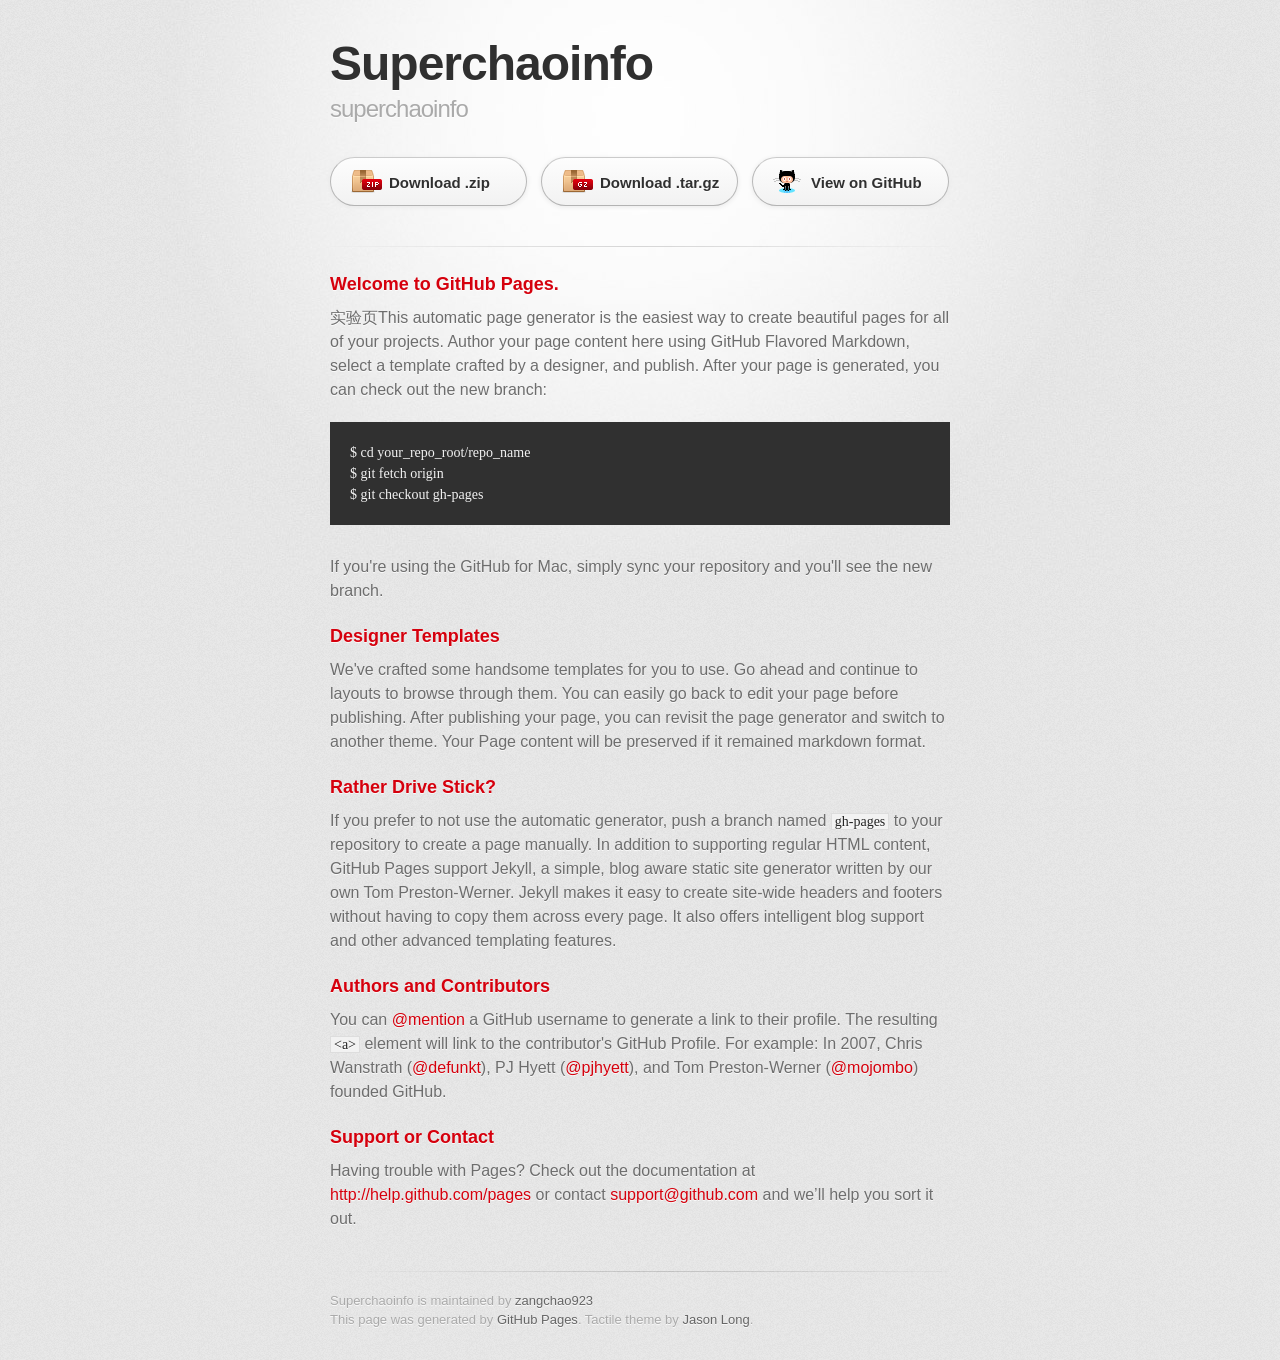
<file: index旧.html>
<!DOCTYPE html>
<html>
  <head>
    <meta charset='utf-8'>
    <meta http-equiv="X-UA-Compatible" content="chrome=1">
    <link href='https://fonts.googleapis.cm/css?family=Chivo:900' rel='stylesheet' type='text/css'>
    <link rel="stylesheet" type="text/css" href="stylesheets/stylesheet.css" media="screen">
    <link rel="stylesheet" type="text/css" href="stylesheets/pygment_trac.css" media="screen">
    <link rel="stylesheet" type="text/css" href="stylesheets/print.css" media="print">
    <!--[if lt IE 9]>
    <script src="//html5shiv.googlecode.com/svn/trunk/html5.js"></script>
    <![endif]-->
    <title>Superchaoinfo by zangchao923</title>
  </head>

  <body>
    <div id="container">
      <div class="inner">

        <header>
          <h1>Superchaoinfo</h1>
          <h2>superchaoinfo</h2>
        </header>

        <section id="downloads" class="clearfix">
          <a href="https://github.com/zangchao923/superchaoinfo/zipball/master" id="download-zip" class="button"><span>Download .zip</span></a>
          <a href="https://github.com/zangchao923/superchaoinfo/tarball/master" id="download-tar-gz" class="button"><span>Download .tar.gz</span></a>
          <a href="https://github.com/zangchao923/superchaoinfo" id="view-on-github" class="button"><span>View on GitHub</span></a>
        </section>

        <hr>

        <section id="main_content">
          <h3>
<a name="welcome-to-github-pages" class="anchor" href="#welcome-to-github-pages"><span class="octicon octicon-link"></span></a>Welcome to GitHub Pages.</h3>

<p>实验页This automatic page generator is the easiest way to create beautiful pages for all of your projects. Author your page content here using GitHub Flavored Markdown, select a template crafted by a designer, and publish. After your page is generated, you can check out the new branch:</p>

<pre><code>$ cd your_repo_root/repo_name
$ git fetch origin
$ git checkout gh-pages
</code></pre>

<p>If you're using the GitHub for Mac, simply sync your repository and you'll see the new branch.</p>

<h3>
<a name="designer-templates" class="anchor" href="#designer-templates"><span class="octicon octicon-link"></span></a>Designer Templates</h3>

<p>We've crafted some handsome templates for you to use. Go ahead and continue to layouts to browse through them. You can easily go back to edit your page before publishing. After publishing your page, you can revisit the page generator and switch to another theme. Your Page content will be preserved if it remained markdown format.</p>

<h3>
<a name="rather-drive-stick" class="anchor" href="#rather-drive-stick"><span class="octicon octicon-link"></span></a>Rather Drive Stick?</h3>

<p>If you prefer to not use the automatic generator, push a branch named <code>gh-pages</code> to your repository to create a page manually. In addition to supporting regular HTML content, GitHub Pages support Jekyll, a simple, blog aware static site generator written by our own Tom Preston-Werner. Jekyll makes it easy to create site-wide headers and footers without having to copy them across every page. It also offers intelligent blog support and other advanced templating features.</p>

<h3>
<a name="authors-and-contributors" class="anchor" href="#authors-and-contributors"><span class="octicon octicon-link"></span></a>Authors and Contributors</h3>

<p>You can <a href="https://github.com/blog/821" class="user-mention">@mention</a> a GitHub username to generate a link to their profile. The resulting <code>&lt;a&gt;</code> element will link to the contributor's GitHub Profile. For example: In 2007, Chris Wanstrath (<a href="https://github.com/defunkt" class="user-mention">@defunkt</a>), PJ Hyett (<a href="https://github.com/pjhyett" class="user-mention">@pjhyett</a>), and Tom Preston-Werner (<a href="https://github.com/mojombo" class="user-mention">@mojombo</a>) founded GitHub.</p>

<h3>
<a name="support-or-contact" class="anchor" href="#support-or-contact"><span class="octicon octicon-link"></span></a>Support or Contact</h3>

<p>Having trouble with Pages? Check out the documentation at <a href="http://help.github.com/pages">http://help.github.com/pages</a> or contact <a href="mailto:support@github.com">support@github.com</a> and we’ll help you sort it out.</p>
        </section>

        <footer>
          Superchaoinfo is maintained by <a href="https://github.com/zangchao923">zangchao923</a><br>
          This page was generated by <a href="http://pages.github.com">GitHub Pages</a>. Tactile theme by <a href="https://twitter.com/jasonlong">Jason Long</a>.
        </footer>

        
      </div>
    </div>
  </body>
</html>
</file>
<file: stylesheets/stylesheet.css>
/* http://meyerweb.com/eric/tools/css/reset/ 
   v2.0 | 20110126
   License: none (public domain)
*/
html, body, div, span, applet, object, iframe,
h1, h2, h3, h4, h5, h6, p, blockquote, pre,
a, abbr, acronym, address, big, cite, code,
del, dfn, em, img, ins, kbd, q, s, samp,
small, strike, strong, sub, sup, tt, var,
b, u, i, center,
dl, dt, dd, ol, ul, li,
fieldset, form, label, legend,
table, caption, tbody, tfoot, thead, tr, th, td,
article, aside, canvas, details, embed, 
figure, figcaption, footer, header, hgroup, 
menu, nav, output, ruby, section, summary,
time, mark, audio, video {
	margin: 0;
	padding: 0;
	border: 0;
	font-size: 100%;
	font: inherit;
	vertical-align: baseline;
}
/* HTML5 display-role reset for older browsers */
article, aside, details, figcaption, figure, 
footer, header, hgroup, menu, nav, section {
	display: block;
}
body {
	line-height: 1;
}
ol, ul {
	list-style: none;
}
blockquote, q {
	quotes: none;
}
blockquote:before, blockquote:after,
q:before, q:after {
	content: '';
	content: none;
}
table {
	border-collapse: collapse;
	border-spacing: 0;
}

/* LAYOUT STYLES */
body {
  font-size: 1em;
  line-height: 1.5; 
  background: #e7e7e7 url(../images/body-bg.png) 0 0 repeat;
  font-family: 'Helvetica Neue', Helvetica, Arial, serif;
  text-shadow: 0 1px 0 rgba(255, 255, 255, 0.8);
  color: #6d6d6d;
}

a {
  color: #d5000d;
}
a:hover {
  color: #c5000c;
}

header {
  padding-top: 35px;
  padding-bottom: 25px;
}

header h1 {
  font-family: 'Chivo', 'Helvetica Neue', Helvetica, Arial, serif; font-weight: 900;
  letter-spacing: -1px;
  font-size: 48px;
  color: #303030;
  line-height: 1.2;
}

header h2 {
  letter-spacing: -1px;
  font-size: 24px;
  color: #aaa;
  font-weight: normal;
  line-height: 1.3;
}

#container {
  background: transparent url(../images/highlight-bg.jpg) 50% 0 no-repeat;
  min-height: 595px;
}

.inner {
  width: 620px;
  margin: 0 auto;
}

#container .inner img {
  max-width: 100%;
}

#downloads {
  margin-bottom: 40px;
}

a.button {
  -moz-border-radius: 30px;
  -webkit-border-radius: 30px;                     
  border-radius: 30px;
  border-top: solid 1px #cbcbcb;
  border-left: solid 1px #b7b7b7;
  border-right: solid 1px #b7b7b7;
  border-bottom: solid 1px #b3b3b3;
  color: #303030;
  line-height: 25px;
  font-weight: bold;
  font-size: 15px;
  padding: 12px 8px 12px 8px;
  display: block;
  float: left;
  width: 179px;
  margin-right: 14px;  
  background: #fdfdfd; /* Old browsers */
  background: -moz-linear-gradient(top,  #fdfdfd 0%, #f2f2f2 100%); /* FF3.6+ */
  background: -webkit-gradient(linear, left top, left bottom, color-stop(0%,#fdfdfd), color-stop(100%,#f2f2f2)); /* Chrome,Safari4+ */
  background: -webkit-linear-gradient(top,  #fdfdfd 0%,#f2f2f2 100%); /* Chrome10+,Safari5.1+ */
  background: -o-linear-gradient(top,  #fdfdfd 0%,#f2f2f2 100%); /* Opera 11.10+ */
  background: -ms-linear-gradient(top,  #fdfdfd 0%,#f2f2f2 100%); /* IE10+ */
  background: linear-gradient(top,  #fdfdfd 0%,#f2f2f2 100%); /* W3C */
  filter: progid:DXImageTransform.Microsoft.gradient( startColorstr='#fdfdfd', endColorstr='#f2f2f2',GradientType=0 ); /* IE6-9 */
  -webkit-box-shadow: 10px 10px 5px #888;
  -moz-box-shadow: 10px 10px 5px #888;
  box-shadow: 0px 1px 5px #e8e8e8;
}
a.button:hover {
  border-top: solid 1px #b7b7b7;
  border-left: solid 1px #b3b3b3;
  border-right: solid 1px #b3b3b3;
  border-bottom: solid 1px #b3b3b3;
  background: #fafafa; /* Old browsers */
  background: -moz-linear-gradient(top,  #fdfdfd 0%, #f6f6f6 100%); /* FF3.6+ */
  background: -webkit-gradient(linear, left top, left bottom, color-stop(0%,#fdfdfd), color-stop(100%,#f6f6f6)); /* Chrome,Safari4+ */
  background: -webkit-linear-gradient(top,  #fdfdfd 0%,#f6f6f6 100%); /* Chrome10+,Safari5.1+ */
  background: -o-linear-gradient(top,  #fdfdfd 0%,#f6f6f6 100%); /* Opera 11.10+ */
  background: -ms-linear-gradient(top,  #fdfdfd 0%,#f6f6f6 100%); /* IE10+ */
  background: linear-gradient(top,  #fdfdfd 0%,#f6f6f6, 100%); /* W3C */
  filter: progid:DXImageTransform.Microsoft.gradient( startColorstr='#fdfdfd', endColorstr='#f6f6f6',GradientType=0 ); /* IE6-9 */
}

a.button span {
  padding-left: 50px;
  display: block;
  height: 23px;
}

#download-zip span {
  background: transparent url(../images/zip-icon.png) 12px 50% no-repeat;
}
#download-tar-gz span {
  background: transparent url(../images/tar-gz-icon.png) 12px 50% no-repeat;
}
#view-on-github span {
  background: transparent url(../images/octocat-icon.png) 12px 50% no-repeat;
}
#view-on-github {
  margin-right: 0;
}

code, pre {
  font-family: Monaco, "Bitstream Vera Sans Mono", "Lucida Console", Terminal;
  color: #222;
  margin-bottom: 30px;
  font-size: 14px;
}

code {
  background-color: #f2f2f2;
  border: solid 1px #ddd;
  padding: 0 3px;
}

pre {
  padding: 20px;
  background: #303030;
  color: #f2f2f2;
  text-shadow: none;
  overflow: auto;
}
pre code {
  color: #f2f2f2;
  background-color: #303030;
  border: none;
  padding: 0;
}

ul, ol, dl {
  margin-bottom: 20px;
}


/* COMMON STYLES */

hr {
  height: 1px;
  line-height: 1px;
  margin-top: 1em;
  padding-bottom: 1em;
  border: none;
  background: transparent url('../images/hr.png') 50% 0 no-repeat;
}

strong {
  font-weight: bold;
}

em {
  font-style: italic;
}

table {
  width: 100%;
  border: 1px solid #ebebeb;
}

th {
  font-weight: 500;
}

td {
  border: 1px solid #ebebeb;
  text-align: center; 
  font-weight: 300;
}

form {
  background: #f2f2f2;
  padding: 20px;
  
}


/* GENERAL ELEMENT TYPE STYLES */

h1 {
  font-size: 32px;
} 

h2 {
  font-size: 22px;
  font-weight: bold;
  color: #303030;
  margin-bottom: 8px;
} 

h3 {
  color: #d5000d;
  font-size: 18px;
  font-weight: bold;
  margin-bottom: 8px;
} 
 
h4 {
  font-size: 16px;
  color: #303030;
  font-weight: bold;
} 

h5 {
  font-size: 1em;
  color: #303030;
} 

h6 {
  font-size: .8em;
  color: #303030;
} 

p {
  font-weight: 300;
  margin-bottom: 20px;
}
 
a {
  text-decoration: none;
}

p a {
  font-weight: 400;
}

blockquote {
  font-size: 1.6em;
  border-left: 10px solid #e9e9e9;
  margin-bottom: 20px;
  padding: 0 0 0 30px;
}

ul li {
  list-style: disc inside;
  padding-left: 20px;
}

ol li {
  list-style: decimal inside;
  padding-left: 3px;
}

dl dt {
  color: #303030;
}

footer {
  background: transparent url('../images/hr.png') 0 0 no-repeat;
  margin-top: 40px;
  padding-top: 20px;
  padding-bottom: 30px;
  font-size: 13px;
  color: #aaa;
}

footer a {
  color: #666;
}
footer a:hover {
  color: #444;
}

/* MISC */
.clearfix:after {
  clear: both;
  content: '.';
  display: block;
  visibility: hidden;
  height: 0;
}

.clearfix {display: inline-block;}
* html .clearfix {height: 1%;}
.clearfix {display: block;}

/* #Media Queries
================================================== */

/* Smaller than standard 960 (devices and browsers) */
@media only screen and (max-width: 959px) {}

/* Tablet Portrait size to standard 960 (devices and browsers) */
@media only screen and (min-width: 768px) and (max-width: 959px) {}

/* All Mobile Sizes (devices and browser) */
@media only screen and (max-width: 767px) {
  header {
    padding-top: 10px;
    padding-bottom: 10px;
  }
  #downloads {
    margin-bottom: 25px;
  }
  #download-zip, #download-tar-gz {
    display: none;
  }
  .inner {
    width: 94%;
    margin: 0 auto;
  }
}

/* Mobile Landscape Size to Tablet Portrait (devices and browsers) */
@media only screen and (min-width: 480px) and (max-width: 767px) {}

/* Mobile Portrait Size to Mobile Landscape Size (devices and browsers) */
@media only screen and (max-width: 479px) {}
</file>
<file: stylesheets/pygment_trac.css>
.highlight  { background: #ffffff; }
.highlight .c { color: #999988; font-style: italic } /* Comment */
.highlight .err { color: #a61717; background-color: #e3d2d2 } /* Error */
.highlight .k { font-weight: bold } /* Keyword */
.highlight .o { font-weight: bold } /* Operator */
.highlight .cm { color: #999988; font-style: italic } /* Comment.Multiline */
.highlight .cp { color: #999999; font-weight: bold } /* Comment.Preproc */
.highlight .c1 { color: #999988; font-style: italic } /* Comment.Single */
.highlight .cs { color: #999999; font-weight: bold; font-style: italic } /* Comment.Special */
.highlight .gd { color: #000000; background-color: #ffdddd } /* Generic.Deleted */
.highlight .gd .x { color: #000000; background-color: #ffaaaa } /* Generic.Deleted.Specific */
.highlight .ge { font-style: italic } /* Generic.Emph */
.highlight .gr { color: #aa0000 } /* Generic.Error */
.highlight .gh { color: #999999 } /* Generic.Heading */
.highlight .gi { color: #000000; background-color: #ddffdd } /* Generic.Inserted */
.highlight .gi .x { color: #000000; background-color: #aaffaa } /* Generic.Inserted.Specific */
.highlight .go { color: #888888 } /* Generic.Output */
.highlight .gp { color: #555555 } /* Generic.Prompt */
.highlight .gs { font-weight: bold } /* Generic.Strong */
.highlight .gu { color: #800080; font-weight: bold; } /* Generic.Subheading */
.highlight .gt { color: #aa0000 } /* Generic.Traceback */
.highlight .kc { font-weight: bold } /* Keyword.Constant */
.highlight .kd { font-weight: bold } /* Keyword.Declaration */
.highlight .kn { font-weight: bold } /* Keyword.Namespace */
.highlight .kp { font-weight: bold } /* Keyword.Pseudo */
.highlight .kr { font-weight: bold } /* Keyword.Reserved */
.highlight .kt { color: #445588; font-weight: bold } /* Keyword.Type */
.highlight .m { color: #009999 } /* Literal.Number */
.highlight .s { color: #d14 } /* Literal.String */
.highlight .na { color: #008080 } /* Name.Attribute */
.highlight .nb { color: #0086B3 } /* Name.Builtin */
.highlight .nc { color: #445588; font-weight: bold } /* Name.Class */
.highlight .no { color: #008080 } /* Name.Constant */
.highlight .ni { color: #800080 } /* Name.Entity */
.highlight .ne { color: #990000; font-weight: bold } /* Name.Exception */
.highlight .nf { color: #990000; font-weight: bold } /* Name.Function */
.highlight .nn { color: #555555 } /* Name.Namespace */
.highlight .nt { color: #000080 } /* Name.Tag */
.highlight .nv { color: #008080 } /* Name.Variable */
.highlight .ow { font-weight: bold } /* Operator.Word */
.highlight .w { color: #bbbbbb } /* Text.Whitespace */
.highlight .mf { color: #009999 } /* Literal.Number.Float */
.highlight .mh { color: #009999 } /* Literal.Number.Hex */
.highlight .mi { color: #009999 } /* Literal.Number.Integer */
.highlight .mo { color: #009999 } /* Literal.Number.Oct */
.highlight .sb { color: #d14 } /* Literal.String.Backtick */
.highlight .sc { color: #d14 } /* Literal.String.Char */
.highlight .sd { color: #d14 } /* Literal.String.Doc */
.highlight .s2 { color: #d14 } /* Literal.String.Double */
.highlight .se { color: #d14 } /* Literal.String.Escape */
.highlight .sh { color: #d14 } /* Literal.String.Heredoc */
.highlight .si { color: #d14 } /* Literal.String.Interpol */
.highlight .sx { color: #d14 } /* Literal.String.Other */
.highlight .sr { color: #009926 } /* Literal.String.Regex */
.highlight .s1 { color: #d14 } /* Literal.String.Single */
.highlight .ss { color: #990073 } /* Literal.String.Symbol */
.highlight .bp { color: #999999 } /* Name.Builtin.Pseudo */
.highlight .vc { color: #008080 } /* Name.Variable.Class */
.highlight .vg { color: #008080 } /* Name.Variable.Global */
.highlight .vi { color: #008080 } /* Name.Variable.Instance */
.highlight .il { color: #009999 } /* Literal.Number.Integer.Long */

.type-csharp .highlight .k { color: #0000FF }
.type-csharp .highlight .kt { color: #0000FF }
.type-csharp .highlight .nf { color: #000000; font-weight: normal }
.type-csharp .highlight .nc { color: #2B91AF }
.type-csharp .highlight .nn { color: #000000 }
.type-csharp .highlight .s { color: #A31515 }
.type-csharp .highlight .sc { color: #A31515 }
</file>
<file: stylesheets/print.css>
html, body, div, span, applet, object, iframe,
h1, h2, h3, h4, h5, h6, p, blockquote, pre,
a, abbr, acronym, address, big, cite, code,
del, dfn, em, img, ins, kbd, q, s, samp,
small, strike, strong, sub, sup, tt, var,
b, u, i, center,
dl, dt, dd, ol, ul, li,
fieldset, form, label, legend,
table, caption, tbody, tfoot, thead, tr, th, td,
article, aside, canvas, details, embed, 
figure, figcaption, footer, header, hgroup, 
menu, nav, output, ruby, section, summary,
time, mark, audio, video {
  margin: 0;
  padding: 0;
  border: 0;
  font-size: 100%;
  font: inherit;
  vertical-align: baseline;
}
/* HTML5 display-role reset for older browsers */
article, aside, details, figcaption, figure, 
footer, header, hgroup, menu, nav, section {
  display: block;
}
body {
  line-height: 1;
}
ol, ul {
  list-style: none;
}
blockquote, q {
  quotes: none;
}
blockquote:before, blockquote:after,
q:before, q:after {
  content: '';
  content: none;
}
table {
  border-collapse: collapse;
  border-spacing: 0;
}
body {
  font-size: 13px;
  line-height: 1.5; 
  font-family: 'Helvetica Neue', Helvetica, Arial, serif;
  color: #000;
}

a {
  color: #d5000d;
  font-weight: bold;
}

header {
  padding-top: 35px;
  padding-bottom: 10px;
}

header h1 {
  font-weight: bold;
  letter-spacing: -1px;
  font-size: 48px;
  color: #303030;
  line-height: 1.2;
}

header h2 {
  letter-spacing: -1px;
  font-size: 24px;
  color: #aaa;
  font-weight: normal;
  line-height: 1.3;
}
#downloads {
  display: none;
}
#main_content {
  padding-top: 20px;
}

code, pre {
  font-family: Monaco, "Bitstream Vera Sans Mono", "Lucida Console", Terminal;
  color: #222;
  margin-bottom: 30px;
  font-size: 12px;
}

code {
  padding: 0 3px;
}

pre {
  border: solid 1px #ddd;
  padding: 20px;
  overflow: auto;
}
pre code {
  padding: 0;
}

ul, ol, dl {
  margin-bottom: 20px;
}


/* COMMON STYLES */

table {
  width: 100%;
  border: 1px solid #ebebeb;
}

th {
  font-weight: 500;
}

td {
  border: 1px solid #ebebeb;
  text-align: center; 
  font-weight: 300;
}

form {
  background: #f2f2f2;
  padding: 20px;
  
}


/* GENERAL ELEMENT TYPE STYLES */

h1 {
  font-size: 2.8em;
} 

h2 {
  font-size: 22px;
  font-weight: bold;
  color: #303030;
  margin-bottom: 8px;
} 

h3 {
  color: #d5000d;
  font-size: 18px;
  font-weight: bold;
  margin-bottom: 8px;
} 
 
h4 {
  font-size: 16px;
  color: #303030;
  font-weight: bold;
} 

h5 {
  font-size: 1em;
  color: #303030;
} 

h6 {
  font-size: .8em;
  color: #303030;
} 

p {
  font-weight: 300;
  margin-bottom: 20px;
}
 
a {
  text-decoration: none;
}

p a {
  font-weight: 400;
}

blockquote {
  font-size: 1.6em;
  border-left: 10px solid #e9e9e9;
  margin-bottom: 20px;
  padding: 0 0 0 30px;
}

ul li {
  list-style: disc inside;
  padding-left: 20px;
}

ol li {
  list-style: decimal inside;
  padding-left: 3px;
}

dl dd {
  font-style: italic;
  font-weight: 100;
}

footer {
  margin-top: 40px;
  padding-top: 20px;
  padding-bottom: 30px;
  font-size: 13px;
  color: #aaa;
}

footer a {
  color: #666;
}

/* MISC */
.clearfix:after {
  clear: both;
  content: '.';
  display: block;
  visibility: hidden;
  height: 0;
}

.clearfix {display: inline-block;}
* html .clearfix {height: 1%;}
.clearfix {display: block;}
</file>
